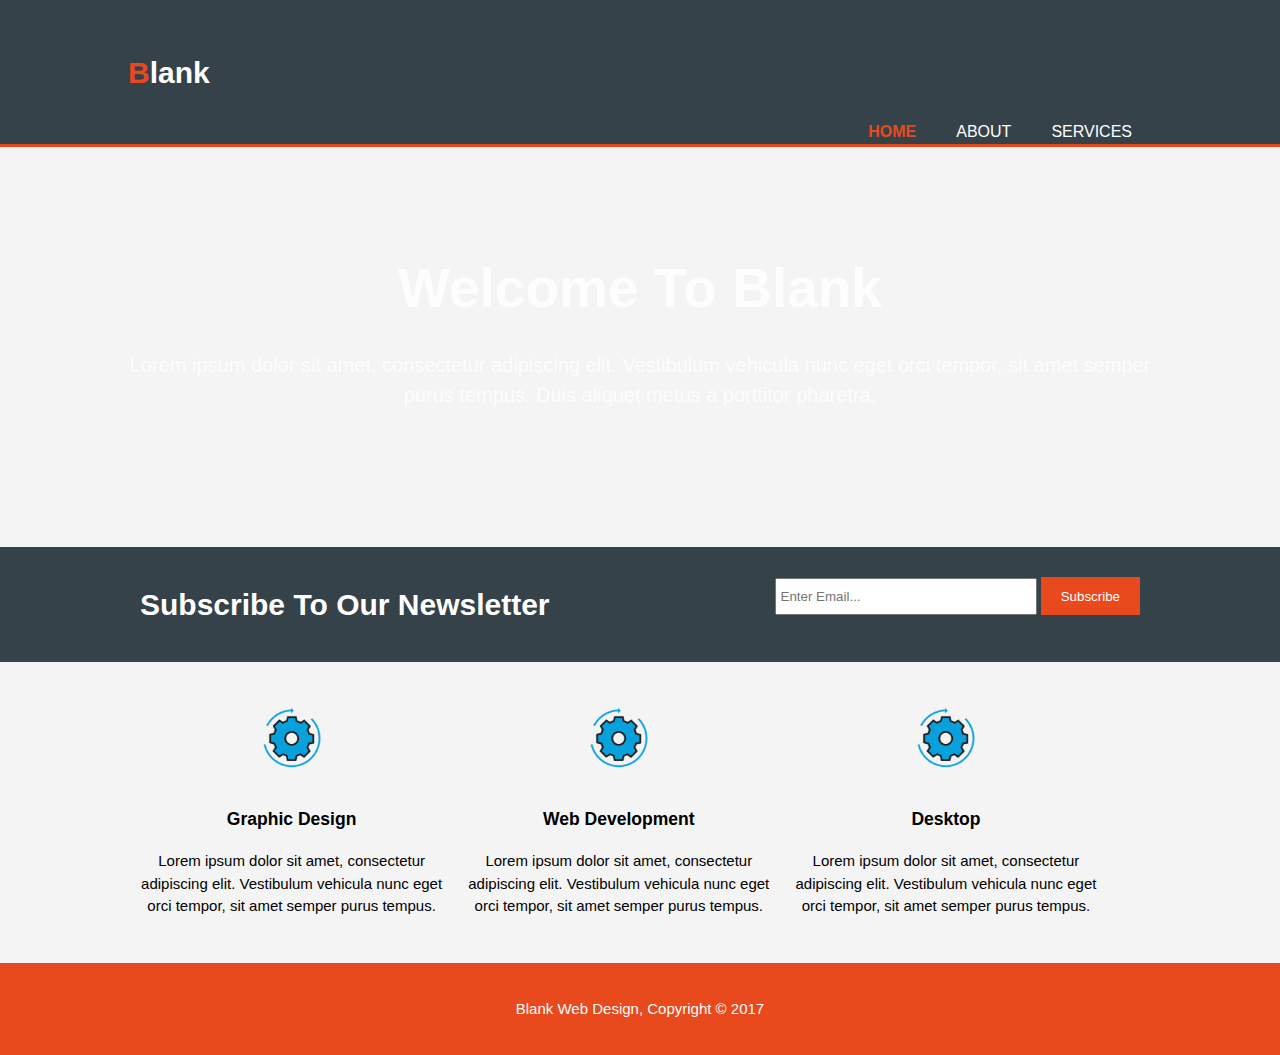
<file: index.html>
<!DOCTYPE html>
<html lang="en">
   <head>
    <meta charset="utf-8">
    <!-- IE Compatibility Meta -->
    <meta http-equiv="X-UA-Compatible" content="IE=edge">
    <!-- First Mobile Meta -->
    <meta name="viewport" content="width=device-width, initial-scale=1">
    <title>Blank</title>
    <meta name="description" content="An interactive getting started guide for Brackets.">
    <link rel="stylesheet" href="main.css">
    <!--[if lt IE 9]>
    <script src="js/html5shiv.min"></script>
    <script src="js/respond.min"></script>
    <![endif]-->
    </head>
    <body>
        <header>
            <div class="container">
                <div class="branding">
                    <h1><span class="highlight">B</span>lank</h1>
                </div>
                <nav>
                    <ul>
                        <li class="current"><a href="index.html">Home</a></li>
                        <li><a href="about.html">About</a></li>
                        <li><a href="services.html">Services</a></li>
                        <!--<li><style>body{direction: rtl}</style><a href="index_ar.html">العربيه</a></li>-->
                    </ul>
                </nav>
            </div>
        </header>
        <section id="showcase">
            <div class="container">
                <h1>Welcome To Blank</h1>
                <p>Lorem ipsum dolor sit amet, consectetur adipiscing elit. Vestibulum vehicula nunc eget orci tempor, sit amet semper purus tempus. Duis aliquet metus a porttitor pharetra.</p>
            </div>
        </section>
        <section id="newsletter">
            <div class="container">
                <h1>Subscribe To Our Newsletter</h1>
                <form>
                    <input type="email" placeholder="Enter Email...">
                    <button type="submit" class="button_1">Subscribe</button>
                </form>
            </div>
        </section>
        
        <section id="boxes">
            <div class="container">
                <div class="box">
                    <img src="3.png">
                    <h3>Graphic Design</h3>
                    <p>Lorem ipsum dolor sit amet, consectetur adipiscing elit. Vestibulum vehicula nunc eget orci tempor, sit amet semper purus tempus.</p>
                </div>
                <div class="box">
                    <img src="3.png">
                    <h3>Web Development</h3>
                    <p>Lorem ipsum dolor sit amet, consectetur adipiscing elit. Vestibulum vehicula nunc eget orci tempor, sit amet semper purus tempus.</p>
                </div>
                <div class="box">
                    <img src="3.png">
                    <h3>Desktop</h3>
                    <p>Lorem ipsum dolor sit amet, consectetur adipiscing elit. Vestibulum vehicula nunc eget orci tempor, sit amet semper purus tempus.</p>
                </div>
            </div>
        </section>
        <footer>
            <p>Blank Web Design, Copyright &copy; 2017</p>
        </footer>
    </body>
</html>
</file>
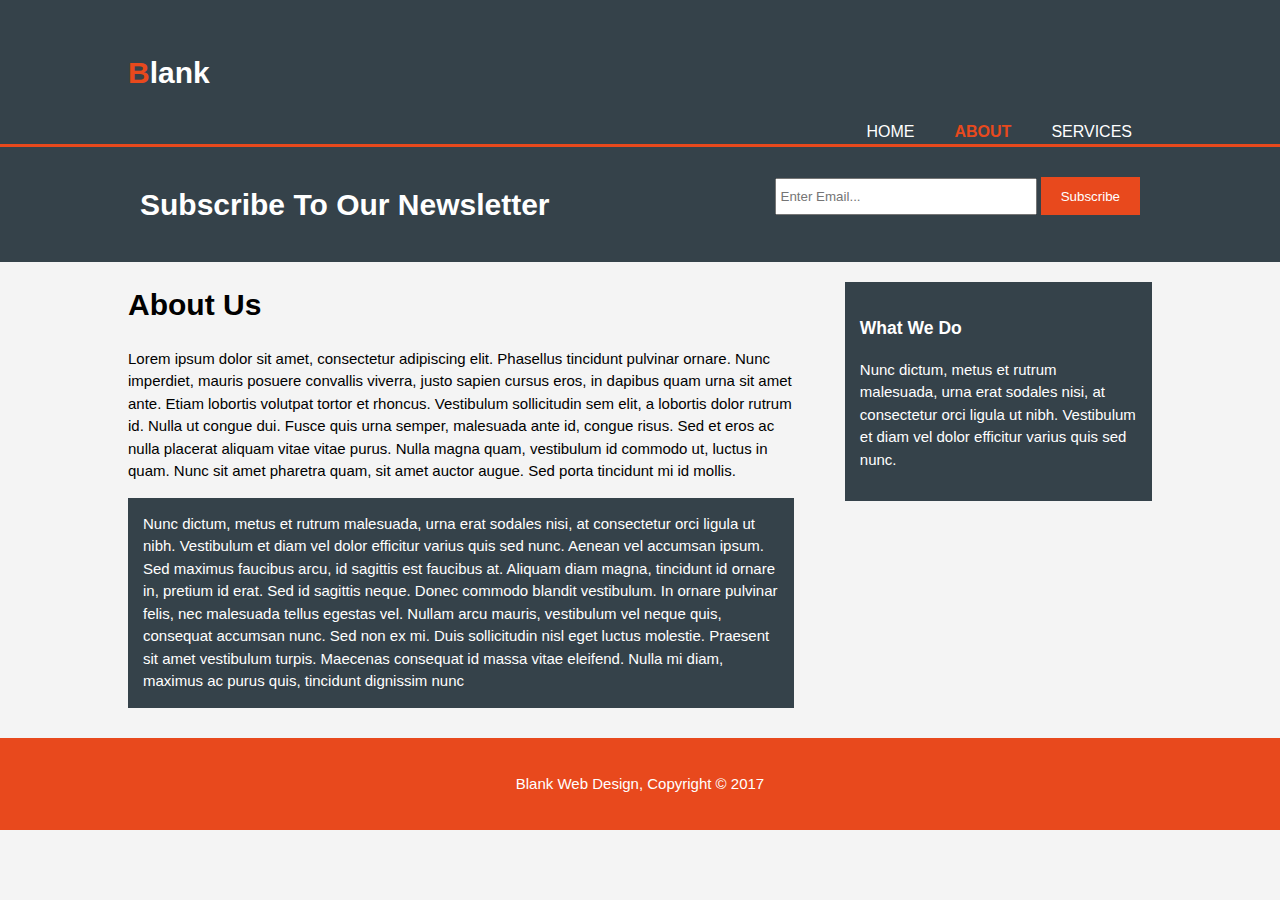
<file: about.html>
<!DOCTYPE html>
<html lang="en">
   <head>
    <meta charset="utf-8">
    <!-- IE Compatibility Meta -->
    <meta http-equiv="X-UA-Compatible" content="IE=edge">
    <!-- First Mobile Meta -->
    <meta name="viewport" content="width=device-width, initial-scale=1">
    <title>Blank</title>
    <meta name="description" content="An interactive getting started guide for Brackets.">
    <link rel="stylesheet" href="main.css">
    <!--[if lt IE 9]>
    <script src="js/html5shiv.min"></script>
    <script src="js/respond.min"></script>
    <![endif]-->
    </head>
    <body>
        <header>
            <div class="container">
                <div class="branding">
                    <h1><span class="highlight">B</span>lank</h1>
                </div>
                <nav>
                    <ul>
                        <li><a href="index.html">Home</a></li>
                        <li class="current"><a href="about.html">About</a></li>
                        <li><a href="services.html">Services</a></li>
                        <!--<li><a href="index_ar.html">العربيه</a></li>-->
                    </ul>
                </nav>
            </div>
        </header>
        
        <section id="newsletter">
            <div class="container">
                <h1>Subscribe To Our Newsletter</h1>
                <form>
                    <input type="email" placeholder="Enter Email...">
                    <button type="submit" class="button_1">Subscribe</button>
                </form>
            </div>
        </section>
        
        <section id="main">
            <div class="container">
                <article id="main-col">
                    <h1 class="page-title">About Us</h1>
                    <p>Lorem ipsum dolor sit amet, consectetur adipiscing elit. Phasellus tincidunt pulvinar ornare. Nunc imperdiet, mauris posuere convallis viverra, justo sapien cursus eros, in dapibus quam urna sit amet ante. Etiam lobortis volutpat tortor et rhoncus. Vestibulum sollicitudin sem elit, a lobortis dolor rutrum id. Nulla ut congue dui. Fusce quis urna semper, malesuada ante id, congue risus. Sed et eros ac nulla placerat aliquam vitae vitae purus. Nulla magna quam, vestibulum id commodo ut, luctus in quam. Nunc sit amet pharetra quam, sit amet auctor augue. Sed porta tincidunt mi id mollis.</p>


                    <p class="dark">Nunc dictum, metus et rutrum malesuada, urna erat sodales nisi, at consectetur orci ligula ut nibh. Vestibulum et diam vel dolor efficitur varius quis sed nunc. Aenean vel accumsan ipsum. Sed maximus faucibus arcu, id sagittis est faucibus at. Aliquam diam magna, tincidunt id ornare in, pretium id erat. Sed id sagittis neque. Donec commodo blandit vestibulum. In ornare pulvinar felis, nec malesuada tellus egestas vel. Nullam arcu mauris, vestibulum vel neque quis, consequat accumsan nunc. Sed non ex mi. Duis sollicitudin nisl eget luctus molestie. Praesent sit amet vestibulum turpis. Maecenas consequat id massa vitae eleifend. Nulla mi diam, maximus ac purus quis, tincidunt dignissim nunc</p>
                </article>
                <aside id="sidebar">
                    <div class="dark">
                        <h3>What We Do</h3>
                        <p>Nunc dictum, metus et rutrum malesuada, urna erat sodales nisi, at consectetur orci ligula ut nibh. Vestibulum et diam vel dolor efficitur varius quis sed nunc.</p>
                    </div>
                </aside>
            </div>
        </section>
        <footer>
            <p>Blank Web Design, Copyright &copy; 2017</p>
        </footer>
    </body>
</html>
</file>
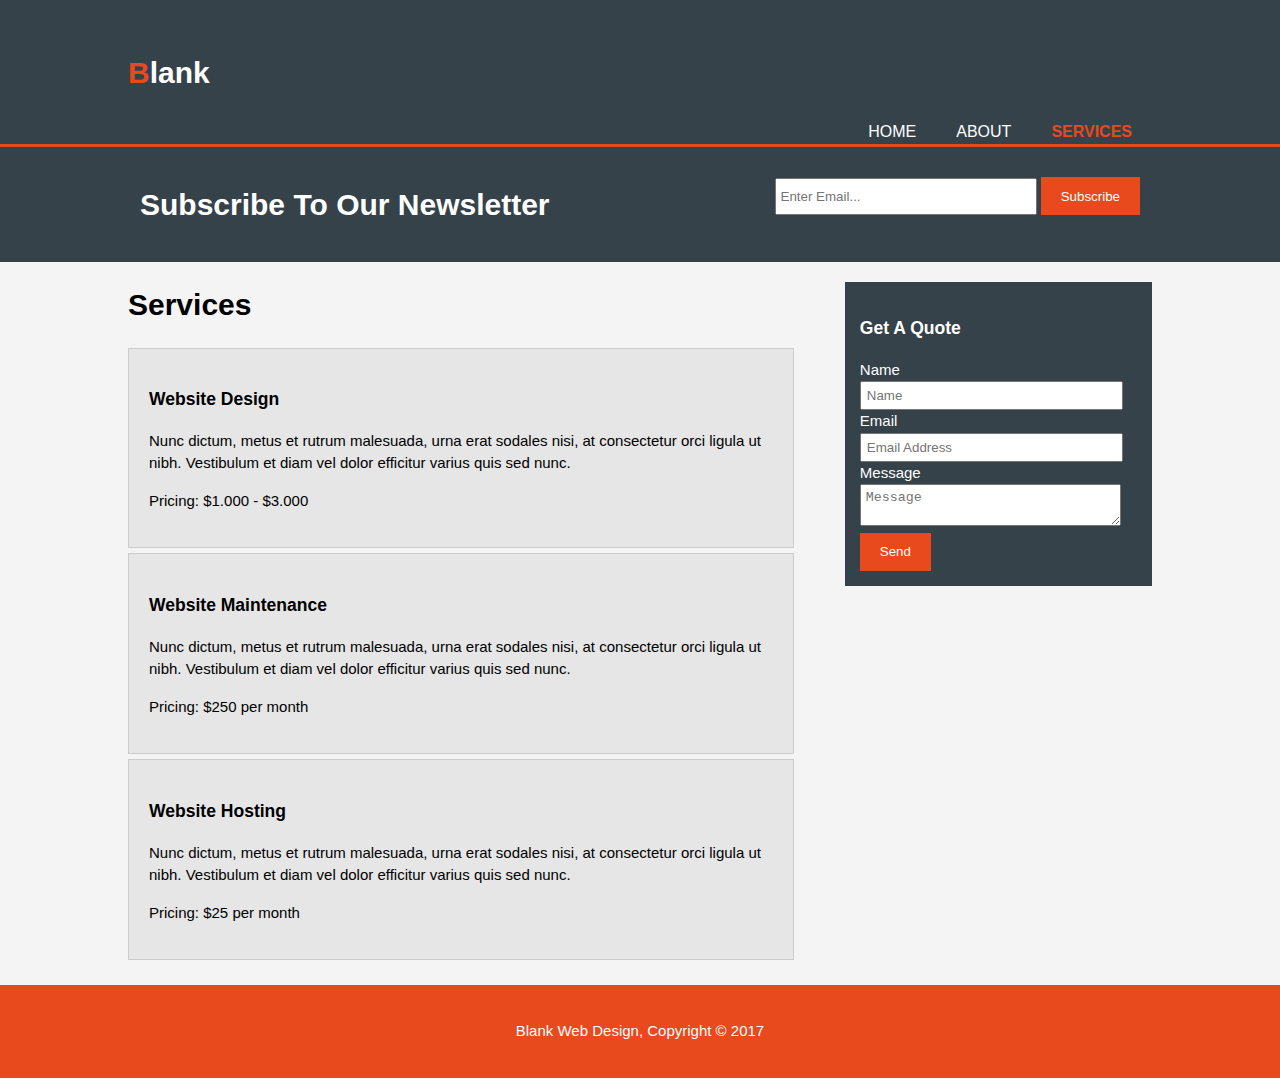
<file: services.html>
<!DOCTYPE html>
<html lang="en">
   <head>
    <meta charset="utf-8">
    <!-- IE Compatibility Meta -->
    <meta http-equiv="X-UA-Compatible" content="IE=edge">
    <!-- First Mobile Meta -->
    <meta name="viewport" content="width=device-width, initial-scale=1">
    <title>Blank</title>
    <meta name="description" content="An interactive getting started guide for Brackets.">
    <link rel="stylesheet" href="main.css">
    <!--[if lt IE 9]>
    <script src="js/html5shiv.min"></script>
    <script src="js/respond.min"></script>
    <![endif]-->
    </head>
    <body>
        <header>
            <div class="container">
                <div class="branding">
                    <h1><span class="highlight">B</span>lank</h1>
                </div>
                <nav>
                    <ul>
                        <li><a href="index.html">Home</a></li>
                        <li><a href="about.html">About</a></li>
                        <li class="current"><a href="services.html">Services</a></li>
                        <!--<li><a href="index_ar.html">العربيه</a></li>-->
                    </ul>
                </nav>
            </div>
        </header>
        
        <section id="newsletter">
            <div class="container">
                <h1>Subscribe To Our Newsletter</h1>
                <form>
                    <input type="email" placeholder="Enter Email...">
                    <button type="submit" class="button_1">Subscribe</button>
                </form>
            </div>
        </section>
        
        <section id="main">
            <div class="container">
                <article id="main-col">
                    <h1 class="page-title">Services</h1>
                    <ul id="services">
                        <li>
                            <h3>Website Design</h3>
                            <p>Nunc dictum, metus et rutrum malesuada, urna erat sodales nisi, at consectetur orci ligula ut nibh. Vestibulum et diam vel dolor efficitur varius quis sed nunc.</p>
                            <p>Pricing: $1.000 - $3.000</p>
                        </li>
                        
                        <li>
                            <h3>Website Maintenance</h3>
                            <p>Nunc dictum, metus et rutrum malesuada, urna erat sodales nisi, at consectetur orci ligula ut nibh. Vestibulum et diam vel dolor efficitur varius quis sed nunc.</p>
                            <p>Pricing: $250 per month</p>
                        </li>
                        
                        <li>
                            <h3>Website Hosting</h3>
                            <p>Nunc dictum, metus et rutrum malesuada, urna erat sodales nisi, at consectetur orci ligula ut nibh. Vestibulum et diam vel dolor efficitur varius quis sed nunc.</p>
                            <p>Pricing: $25 per month</p>
                        </li>
                    </ul>
                </article>
                <aside id="sidebar">
                    <div class="dark">
                        <h3>Get A Quote</h3>
                        <form class="quote">
                            <div>
                                <label>Name</label><br>
                                <input type="text" placeholder="Name">
                            </div>
                            <div>
                                <label>Email</label><br>
                                <input type="email" placeholder="Email Address">
                            </div>
                            <div>
                                <label>Message</label><br>
                                <textarea placeholder="Message"></textarea>
                                <button type="submit" class="button_1">Send</button>
                            </div>
                        </form>
                     </div>
                </aside>
            </div>
        </section>
        <footer>
            <p>Blank Web Design, Copyright &copy; 2017</p>
        </footer>
    </body>
</html>
</file>
<file: main.css>
body{
    font: 15px/1.5 Arial, Helvetica, sans-serif;
    padding: 0;
    margin: 0;
    background-color: #f4f4f4
}

/* Global */
.container{
    width: 80%;
    margin: auto;
    overflow: hidden;
}

ul{
    margin: 0;
    padding: 0
}

.button_1{
    height: 38px;
    background: #e8491d;
    border: 0;
    padding-left: 20px;
    padding-right: 20px;
    color: #fff;
    border: 0
}

.dark{
    padding: 15px;
    background: #35424a;
    color: #fff;
    margin-top: 10px;
    margin-bottom: 10px
}

/* Header **/
header{
  background:#35424a;
  color:#ffffff;
  padding-top:30px;
  min-height:70px;
  border-bottom:#e8491d 3px solid;
}

header a{
  color:#ffffff;
  text-decoration:none;
  text-transform: uppercase;
  font-size:16px;
}

header li{
  float:left;
  display:inline;
  padding: 0 20px 0 20px;
}

header #branding{
  float:left;
}

header #branding h1{
  margin:0
}

header nav{
  float:right;
  margin-top:5px;
}

header .highlight, header .current a{
  color:#e8491d;
  font-weight:bold;
}

header a:hover{
  color:#cccccc;
  font-weight:bold;
}

/* Showcase */

#showcase{
    min-height: 400px;
    background: url('https://static.pexels.com/photos/269810/pexels-photo-269810.jpeg')0 -300px no-repeat ;
    opacity:.9;
    text-align: center;
    color: #fff
}

#showcase h1{
    margin-top: 100px;
    margin-bottom: 10px;
    font-size: 55px;
}

#showcase p{
    font-size: 20px
}

/* Newsletter */

#newsletter{
    padding: 15px;
    color: #fff;
    background: #35424a
}

#newsletter h1{
    float: left;
}

#newsletter form{
    float:right;
    margin-top: 15px
}

#newsletter input[type="email"]{
    padding: 4px;
    height: 25px;
    width: 250px;
    
}

/* Boxes */

#boxes{
    margin-top: 20px;
}

#boxes .box{
    float: left;
    text-align: center;
    width: 30%;
    padding: 10px
}

#boxes .box img{
    width: 90px;
    
}

/* Sidebar */

aside#sidebar{float: right; width:30%;margin-top: 10px}

aside#sidebar .quote input,
aside#sidebar .quote textarea{
    width: 90%;
    padding: 5px;
    
}

/* Main-col */

article#main-col{
    float: left;
    width:65%
}

/* Services */

ul#services li{
    list-style: none;
    padding: 20px;
    border: #ccc solid 1px;
    margin-bottom: 5px;
    background: #e6e6e6
}

footer{
    padding: 20px;
    margin-top: 20px;
    color: #fff;
    background: #e8491d;
    text-align: center;
}

/* Media Queries */
@media(max-width: 768px){
  header #branding,
  header nav,
  header nav li,
  #newsletter h1,
  #newsletter form,
  #boxes .box,
  article#main-col,
  aside#sidebar{
    float:none;
    text-align:center;
    width:100%;
  }

  header{
    padding-bottom:20px;
  }

  #showcase h1{
    margin-top:40px;
  }

  #newsletter button, .quote button{
    display:block;
    width:100%;
  }

  #newsletter form input[type="email"], .quote input, .quote textarea{
    width:100%;
    margin-bottom:5px;
  }
}
</file>
